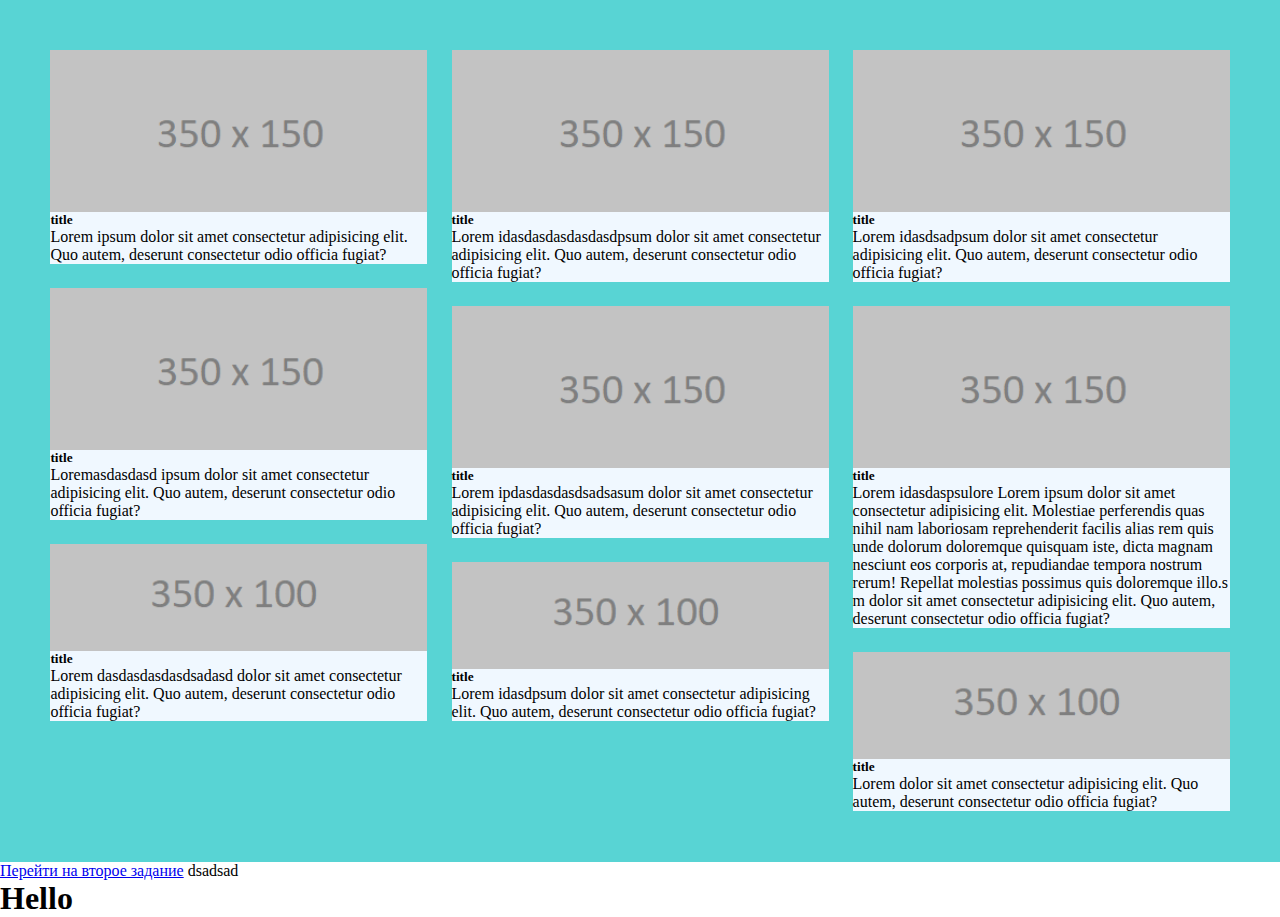
<file: index.html>
<!DOCTYPE html>
<html lang="en">

<head>
    <meta charset="UTF-8">
    <meta name="viewport" content="width=device-width, initial-scale=1.0">
    <link rel="stylesheet" href="style.css">
    <title>Флекс карточки</title>
</head>

<body>

    <div class="back">
        <div class="cards">
            <div class="card__items">
                <div class="card">
                    <img src="350x150.png" alt="">
                    <h5>title</h5>
                    <p>Lorem ipsum dolor sit amet consectetur adipisicing elit. Quo autem, deserunt consectetur odio
                        officia fugiat?</p>
                </div>
                <div class="card">
                    <img src="350x150.png" alt="">
                    <h5>title</h5>
                    <p>Loremasdasdasd ipsum dolor sit amet consectetur adipisicing elit. Quo autem, deserunt consectetur
                        odio
                        officia fugiat?</p>
                </div>
                <div class="card">
                    <img src="350x100.png" alt="">
                    <h5>title</h5>
                    <p>Lorem dasdasdasdasdsadasd dolor sit amet consectetur adipisicing elit. Quo autem, deserunt
                        consectetur odio
                        officia fugiat?</p>
                </div>
            </div>
            <div class="card__items">
                <div class="card">
                    <img src="350x150.png" alt="">
                    <h5>title</h5>
                    <p>Lorem idasdasdasdasdasdpsum dolor sit amet consectetur adipisicing elit. Quo autem, deserunt
                        consectetur odio
                        officia fugiat?</p>
                </div>
                <div class="card">
                    <img src="350x150.png" alt="">
                    <h5>title</h5>
                    <p>Lorem ipdasdasdasdsadsasum dolor sit amet consectetur adipisicing elit. Quo autem, deserunt
                        consectetur odio
                        officia fugiat?</p>
                </div>
                <div class="card">
                    <img src="350x100.png" alt="">
                    <h5>title</h5>
                    <p>Lorem idasdpsum dolor sit amet consectetur adipisicing elit. Quo autem, deserunt consectetur odio
                        officia fugiat?</p>
                </div>
            </div>
            <div class="card__items">
                <div class="card">
                    <img src="350x150.png" alt="">
                    <h5>title</h5>
                    <p>Lorem idasdsadpsum dolor sit amet consectetur adipisicing elit. Quo autem, deserunt consectetur
                        odio
                        officia fugiat?</p>
                </div>
                <div class="card">
                    <img src="350x150.png" alt="">
                    <h5>title</h5>
                    <p>Lorem idasdaspsulore Lorem ipsum dolor sit amet consectetur adipisicing elit. Molestiae
                        perferendis quas nihil nam laboriosam reprehenderit facilis alias rem quis unde dolorum
                        doloremque quisquam iste, dicta magnam nesciunt eos corporis at, repudiandae tempora nostrum
                        rerum! Repellat molestias possimus quis doloremque illo.s m dolor sit amet consectetur
                        adipisicing elit. Quo autem, deserunt consectetur
                        odio
                        officia fugiat?</p>
                </div>
                <div class="card">
                    <img src="350x100.png" alt="">
                    <h5>title</h5>
                    <p>Lorem dolor sit amet consectetur adipisicing elit. Quo
                        autem, deserunt
                        consectetur odio
                        officia fugiat?</p>
                </div>
            </div>
        </div>
    </div>

    <a href="zadanie2.html">Перейти на второе задание</a>
    dsadsad
    <h1>Hello</h1>
</body>

</html>
</file>
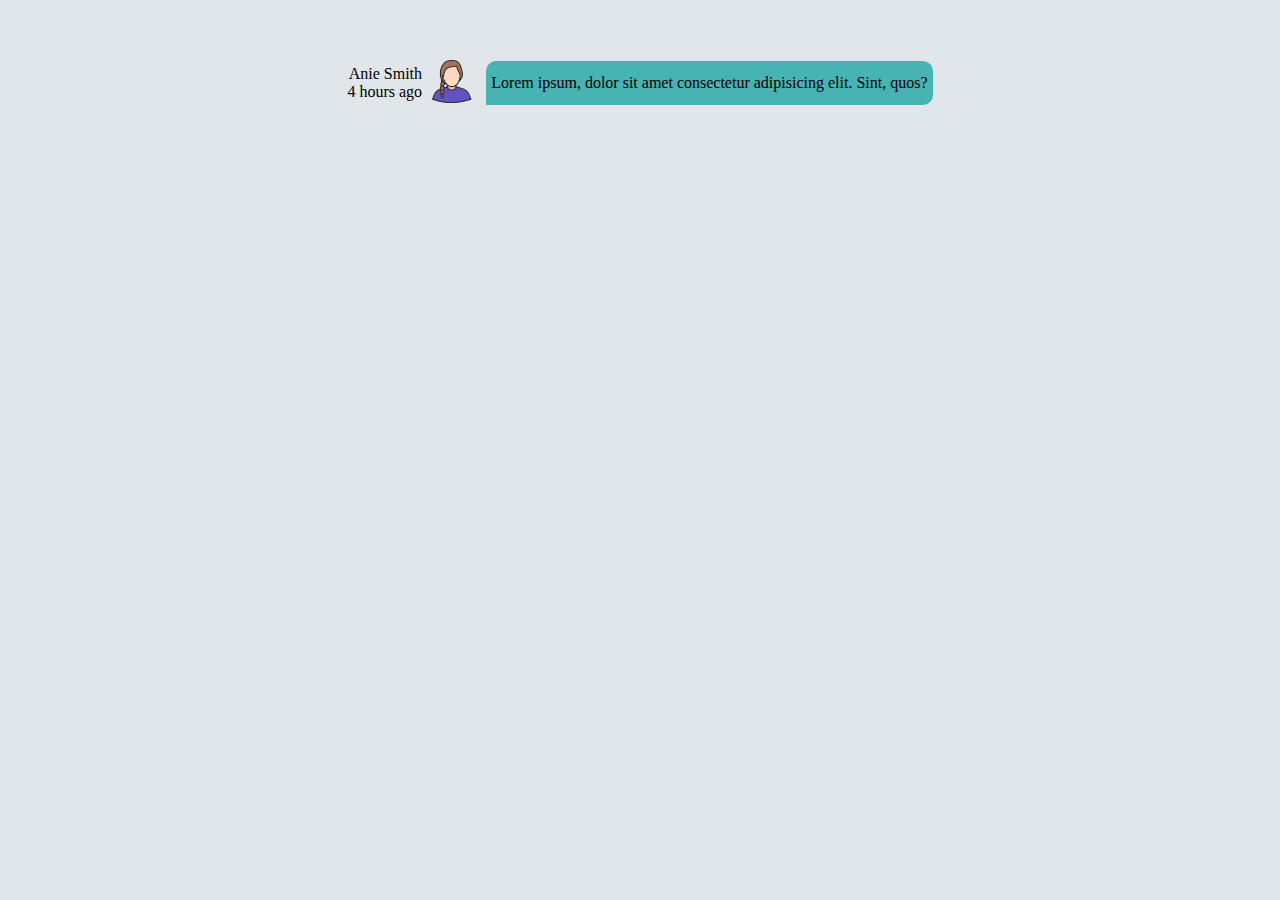
<file: zadanie2.html>
<!DOCTYPE html>
<html lang="en">

<head>
    <meta charset="UTF-8">
    <meta name="viewport" content="width=device-width, initial-scale=1.0">
    <link rel="stylesheet" href="style2.css">
    <title>Document</title>
</head>

<body>
    <div class="back">
        <div class="chat">
            <div class="chat__item">
                <div class="chat__user">
                    <div class="user__info">
                        <span>Anie Smith</span>
                        <span>4 hours ago</span>
                    </div>
                    <img src="avatar_2.png" alt="">
                </div>
                <div class="chat__content">
                    <p>Lorem ipsum, dolor sit amet consectetur adipisicing elit. Sint, quos?</p>
                </div>
                <div class="empty"></div>
            </div>
        </div>
    </div>
</body>

</html>
</file>
<file: style.css>
* {
    margin: 0;
    padding: 0;
    box-sizing: border-box;
}

.back {
    background-color: rgb(88, 212, 212);
}

.cards {
    display: flex;
    justify-content: space-around;
    align-items: start;
    padding: 3%;
}

.card__items {
    display: flex;
    flex-direction: column;
    align-items: start;
    flex: 1 1 33.333%;

}

.card {
    background-color: aliceblue;
    display: flex;
    flex-direction: column;
    margin: 3%;
    justify-content: flex-start;

}

.card img {
    width: 100%;
}
</file>
<file: style2.css>
* {
    margin: 0;
    padding: 0;
    box-sizing: border-box;
}

.back {
    min-height: 100vh;
    background-color: rgb(225, 230, 235);
}

.chat {
    padding: 4% 0 0 0;
}

.chat__item {
    display: flex;
    align-items: center;
    justify-content: center;
    margin: 0 0 3% 0;

}

/* .chat__item:nth-child(2n) {
    flex-direction: row-reverse;
    justify-content: end;

} */


.chat__user {
    display: flex;
    align-items: center;
}


.user__info {
    display: flex;
    flex-direction: column;
    align-items: end;
}

.chat__item div {
    /* flex: 1 1 33.333%; */
}

.chat__content {
    background-color: rgb(71, 179, 179);
    padding: 1% 0.4%;
    border-radius: 10px 10px 10px 0;
}

.chat__item:nth-of-type(even) .chat__content {
    background-color: pink;
}

.chat__item:nth-of-type(even) .chat__user {
    flex-direction: row-reverse;

}

.user__info:nth-of-type(even) .chat {
    align-items: start;
}
</file>
